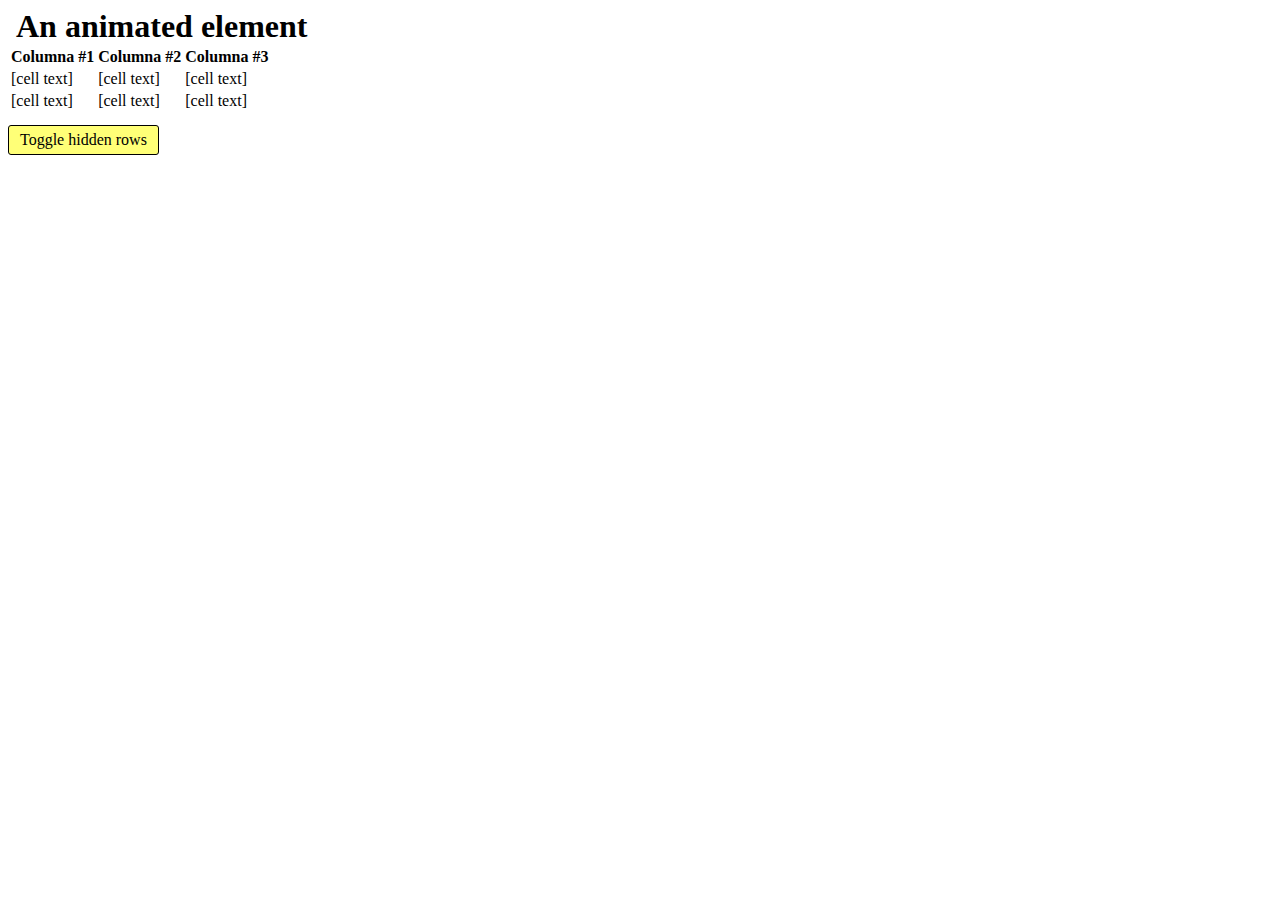
<file: prueba.html>
<!DOCTYPE html>
<html lang="en">
<head>
    <meta charset="UTF-8">
    <meta http-equiv="X-UA-Compatible" content="IE=edge">
    <meta name="viewport" content="width=device-width, initial-scale=1.0">
    <title>Document</title>
    <link
    rel="stylesheet"
    href="https://cdnjs.cloudflare.com/ajax/libs/animate.css/4.1.1/animate.min.css"
    />

    <style>
        /* Hide the toggle checkbox */
#expand-toggle {
  display: none;
}

/* Hide expandable content by default */
.expandable {
  visibility: collapse;
  background: #ddd;
}

/* Style the button */
#expand-btn {
  display: inline-block;
  margin-top: 12px;
  padding: 5px 11px;
  background-color: #ff7;
  border: 1px solid;
  border-radius: 3px;
}

/* Show hidden content when the checkbox is checked */
#expand-toggle:checked ~ * .expandable {
  visibility: visible;
}

/* Style the button when the checkbox is checked */
#expand-toggle:checked ~ #expand-btn {
  background-color: #ccc;
}

.my-element { /* animacion */
  display: inline-block;
  margin: 0 0.5rem;

  animation: rollOut; /* referring directly to the animation's @keyframe declaration */
  animation-duration: 2s; /* don't forget to set a duration! */
}

    </style>
</head>
<body>
    <input type="checkbox" id="expand-toggle" />

    <h1 class="my-element">An animated element</h1>

<table>
  <thead>
    <tr><th>Columna #1</th><th>Columna #2</th><th>Columna #3</th></tr>
  </thead>
  <tbody>
    <tr class="expandable"><td>[more text]</td><td>[more text]</td><td>[more text]</td></tr>
    <tr><td>[cell text]</td><td>[cell text]</td><td>[cell text]</td></tr>
    <tr><td>[cell text]</td><td>[cell text]</td><td>[cell text]</td></tr>
    <tr class="expandable"><td>[more text]</td><td>[more text]</td><td>[more text]</td></tr>
    <tr class="expandable"><td>[more text]</td><td>[more text]</td><td>[more text]</td></tr>
  </tbody>
</table>

<label for="expand-toggle" id="expand-btn">Toggle hidden rows</label>

</body>
</html>
</file>
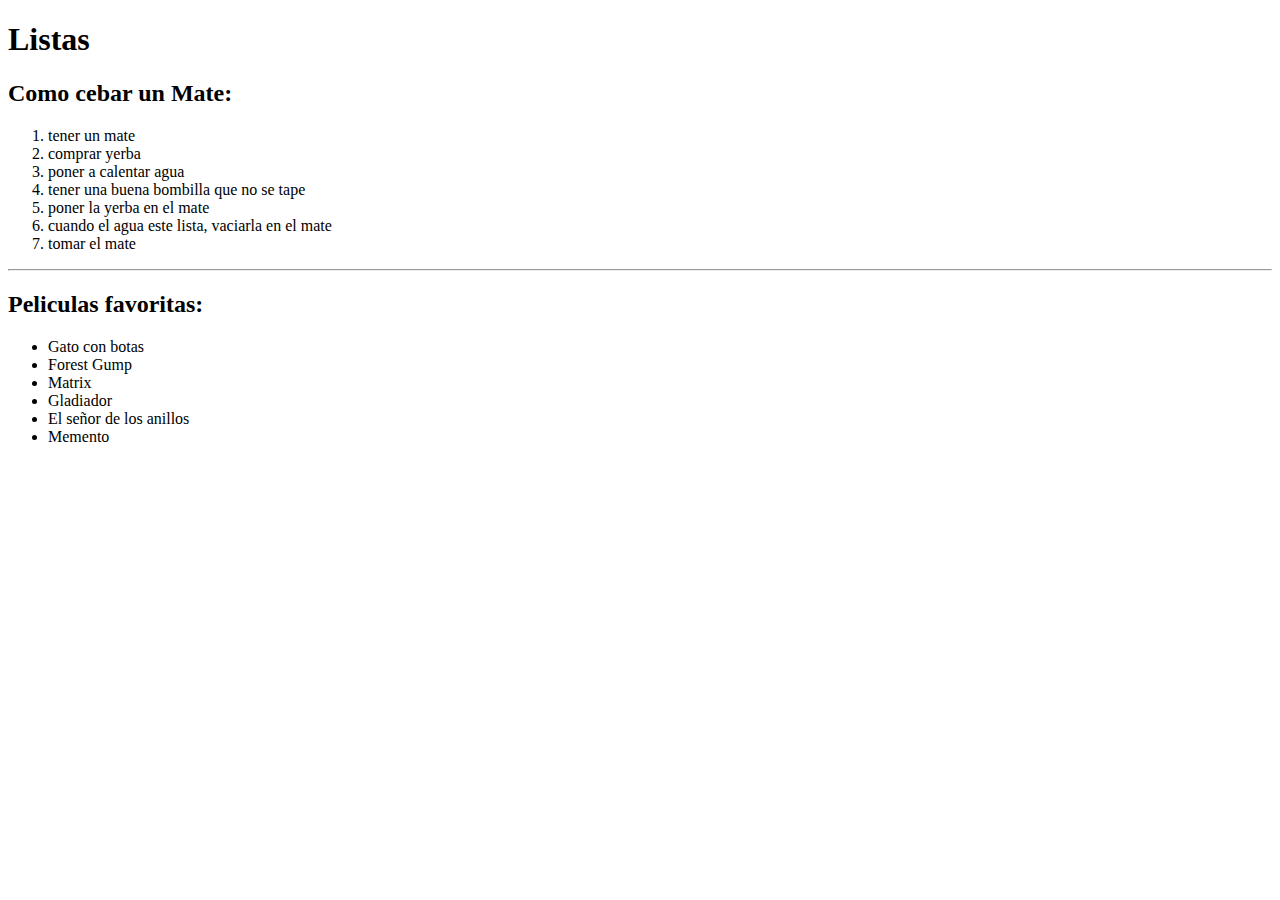
<file: pages/listas.html>
<!DOCTYPE html>
<html lang="es">
    <head>
        <meta charset="UTF-8">
        <meta http-equiv="X-UA-Compatible" content="IE=edge">
        <meta name="viewport" content="width=device-width, initial-scale=1.0">
        <title>Listas html</title>
    </head>
    <body>
        <!--listas ordenadas un mate-->
        <h1>Listas</h1>

        <h2>Como cebar un Mate:</h2>
        <ol>
            <li>tener un mate</li>
            <li>comprar yerba</li>
            <li>poner a calentar agua</li>
            <li>tener una buena bombilla que no se tape</li>
            <li>poner la yerba en el mate</li>
            <li>cuando el agua este lista, vaciarla en el mate</li>
            <li>tomar el mate</li>
        </ol>
        <hr>
        <h2>Peliculas favoritas:</h2>
        <ul>
            <li>Gato con botas</li>
            <li>Forest Gump</li>
            <li>Matrix</li>
            <li>Gladiador</li>
            <li>El señor de los anillos</li>
            <li>Memento</li>
        </ul>
    </body>
</html>
</file>
